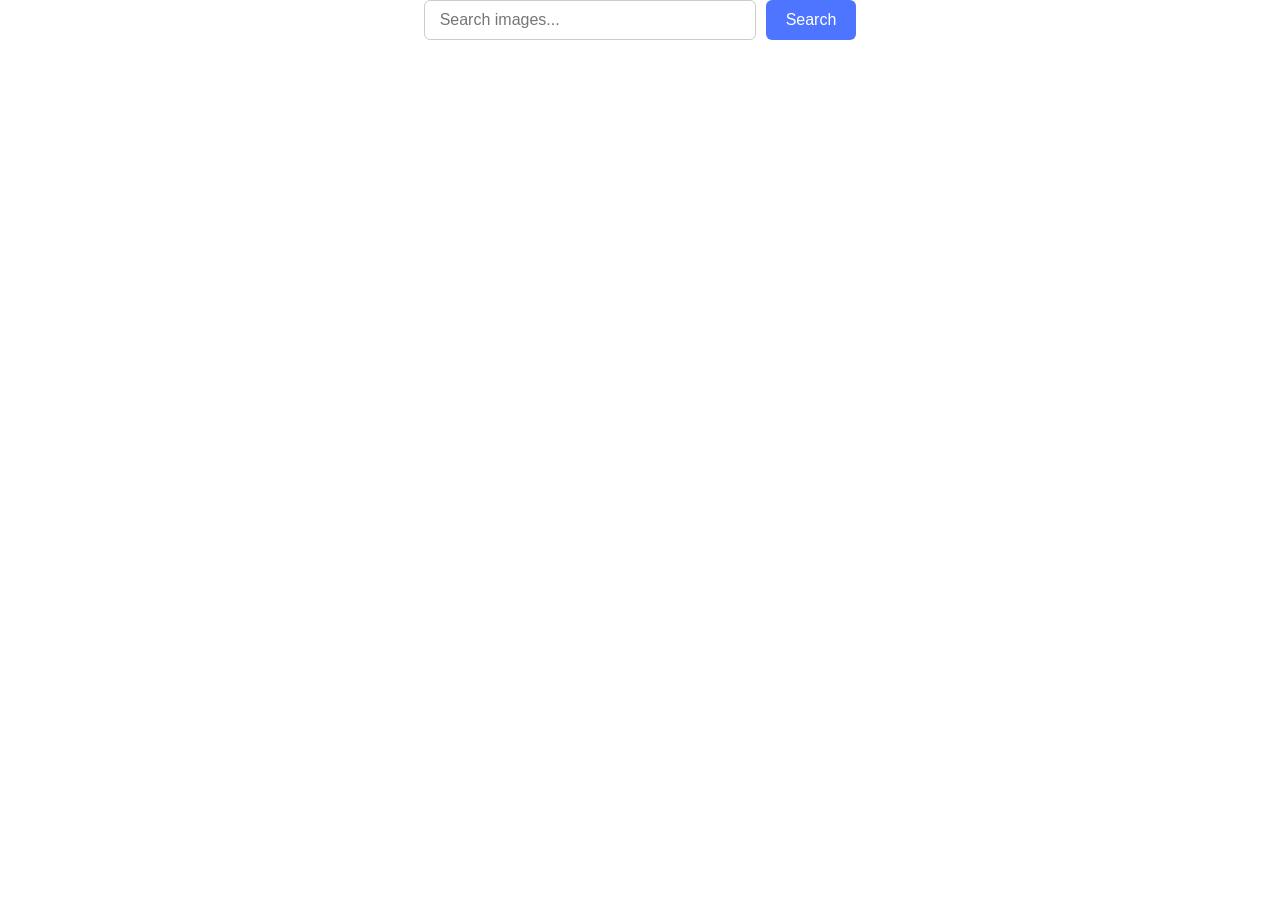
<file: src/index.html>
<!DOCTYPE html>
<html lang="en">
  <head>
    <meta charset="UTF-8" />
    <link rel="icon" type="image/svg+xml" href="/favicon.svg" />
    <meta name="viewport" content="width=device-width, initial-scale=1.0" />
    <title>Vanilla App Template</title>
    <link rel="stylesheet" href="./css/styles.css" />
  </head>
  <body>
    <load src="./partials/header.html" icon-path="img/sprite.svg#logo" />
    <main>
    <!--форма пошуку  -->
       <form class="form">
  <label>
    <input type="text" name="search-text" placeholder="Search images..." required>
  </label>
  <button type="submit">Search</button>
</form>
<!-- Галерея -->

<ul class="gallery"></ul>
<!-- Loader -->
<span class="loader hidden"></span>
<!-- Кнопка Load More -->
<button class="load-more hidden">Load more</button>


    </main>

    <script type="module" src="./main.js"></script>
  </body>
</html>
</file>
<file: src/css/styles.css>
/**
  |============================
  | include css partials with
  | default @import url()
  |============================
*/
/* Common styles */
@import url('./reset.css');
@import url('./base.css');
@import url('./container.css');


/* Sections style */
@import url('./header.css');
@import url('./back-link.css');
@import url('./form.css');
@import url('./gallery.css');
@import url('./loader.css');
</file>
